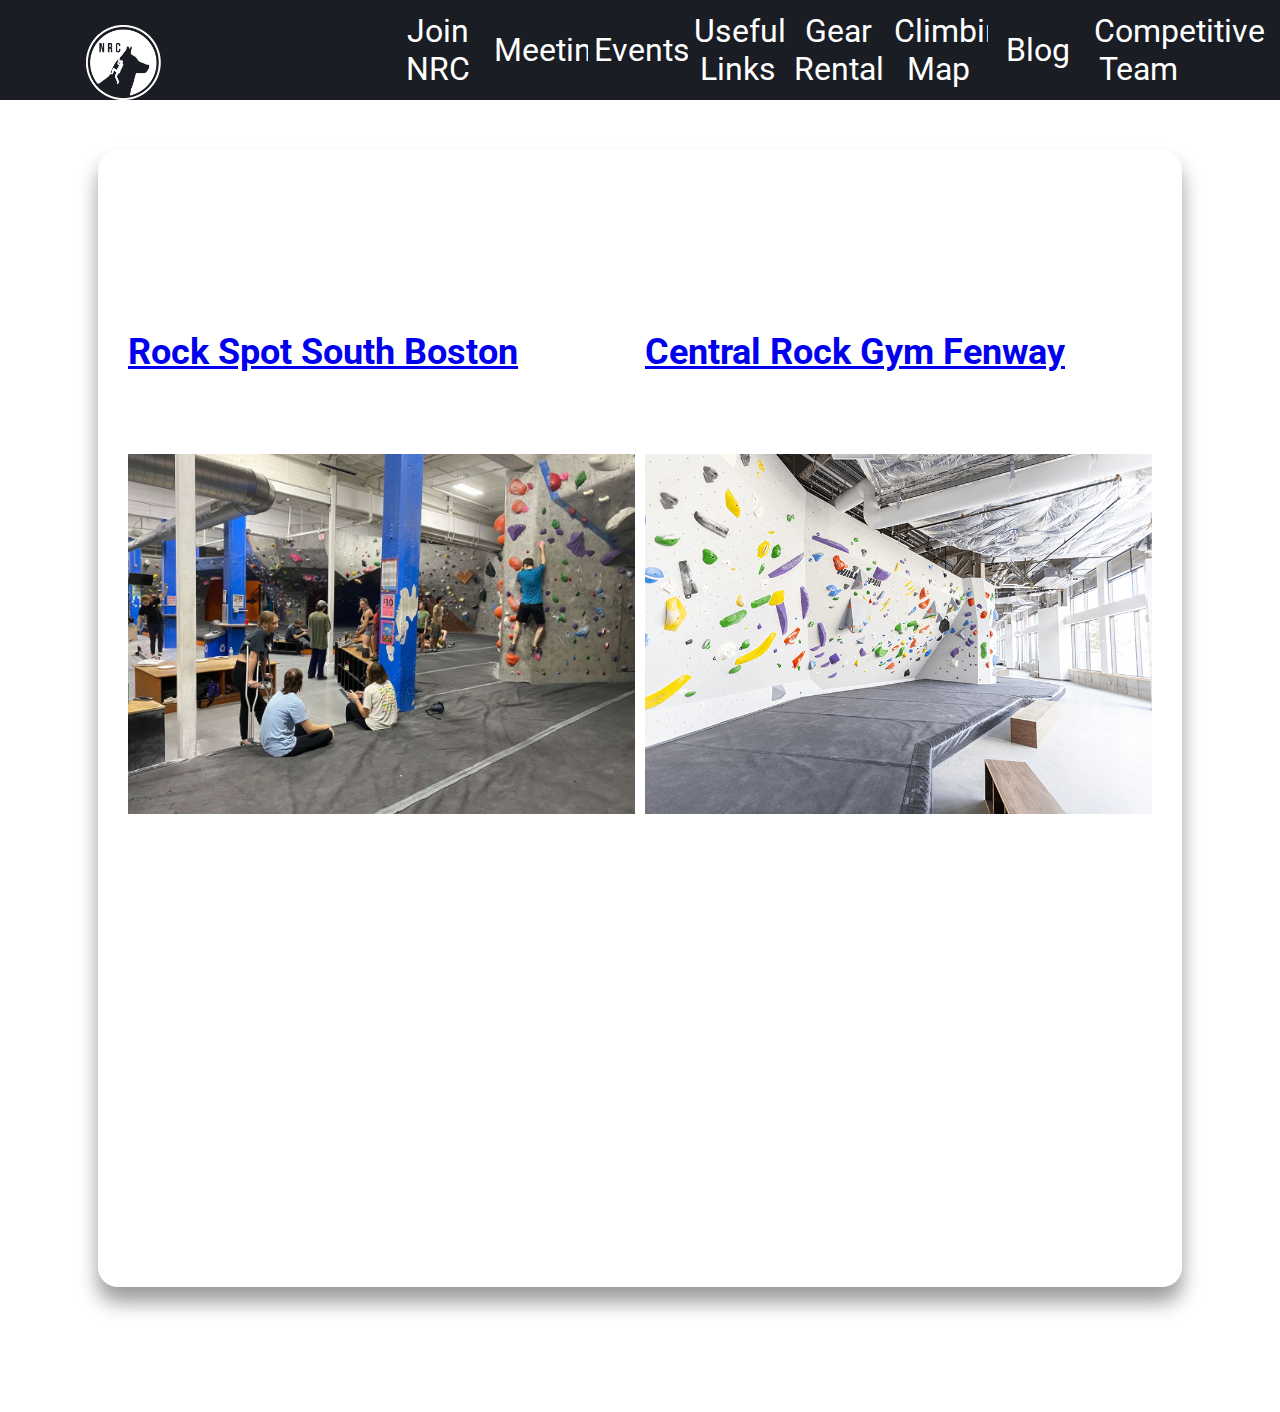
<file: meetings.html>
<!DOCTYPE html>
<html lang="en">

<head>
    <meta charset="UTF-8">
    <meta name="viewport" content="width=device-width, initial-scale=1.0">
    <meta name="robots" content="index, follow">
    <link rel="icon" href="static/images/logo-icon.webp" type="image/png">
    <link rel="apple-touch-icon" href="static/images/logo-icon.webp">

    <title>Weekly NRC club meeting info | Northeastern Climbing Club</title>
    <meta name="description" content="Northeastern University's rock climbing club meets 4 times a
     week at two gyms. Learn about meeting times, locations, and logistics, and join us at any meeting! ">
    <meta name="og:description" content="Northeastern University's rock climbing club meets 4 times
     a week at two gyms. Learn about meeting times, locations, and logistics, and join us at any meeting! ">

    <meta property="og:image" content="static/images/blog.webp" />
    <meta property="og:image:type" content="image/webp">
    <meta property="og:image:url" content="https://northeasternclimbing.com/meetings">
    <meta property="og:url" content="https://northeasternclimbing.com/meetings" />
    <meta property="og:type" content="website">

    <link rel="stylesheet" href="static/css/base.css"/>
    <link rel="stylesheet" href="static/css/utility.css"/>
    <link rel="stylesheet" href="static/css/contentSections.css"/>
    <link rel="stylesheet" href="static/css/footer.css"/>
    <link rel="stylesheet" href="static/css/navBar.css"/>
    <link rel="stylesheet" href="static/css/titleSections.css"/>
    <link rel="stylesheet" href="static/css/meetings.css"/>
    <link rel="stylesheet" href="static/css/homeBannerAnimation.css"/>
    <link href="https://fonts.googleapis.com/css2?family=Roboto&display=swap" rel="stylesheet">
    <link href="https://fonts.googleapis.com/css2?family=Noto+Serif:ital,wght@0,100..900;1,100..900&display=swap"
          rel="stylesheet">
</head>

<body>

<div class="contentMain">
    <div class="contentSection">
        <div class="contentBox" style="text-align: center;">
            <h1 style="font-family: 'Roboto', sans-serif;">Weekly NRC Meetings</h1>
            <div class="rowGym">
                <div class="colGym" style="text-align: left">
                    <a href="https://southboston.rockspotclimbing.com/" target="_blank"><h2 style="font-family: 'Roboto', sans-serif;">Rock Spot South Boston</h2></a>
                    <p>Monday & Wednesday, 6:20 pm</p>
                    <img src="static/images/SBO.webp" alt="A wide view of Rock Spot South Boston climbing gym" style="width: 100%; height: 40vh; object-fit: cover;">

                    <b style="font-family: 'Roboto', sans-serif;">Features:</b><br><br>
                        ➼ <b>~200</b> Routes and Sets<br>
                        ➼ <b>30-40</b> minutes from Northeastern University<br>
                        ➼ <b>$88/month</b> membership fee (with NRC discount)<br>
                        ➼ <b>Bouldering & Top Rope</b> climbing terrain<br>
                    </p>

                    <b style="font-family: 'Roboto', sans-serif;">Meeting Time/Location:</b><br><br>
                        ➼ Fall and Spring Semesters<br>
                        ➼ Mondays & Wednesdays weekly<br>
                        ➼ Meet at Ruggles station at 6:20pm, by the ticket kiosks<br>
                        ➼ Leave for Rock Spot at 6:30pm<br>
                        ➼ Bring CharlieCard / payment method.
                    </p>
                </div>
                <div class="colGym" style="text-align: left">
                    <a href="https://centralrockgym.com/fenway/" target="_blank"><h2 style="font-family: 'Roboto', sans-serif;">Central Rock Gym Fenway</h2></a>
                    <p>TBD & TBD, 6:30 pm</p>
                    <img src="static/images/fenway.webp" alt="A long view of central rock fenway in Boston" style="width: 100%; height: 40vh; object-fit: cover;">

                    <b style="font-family: 'Roboto', sans-serif;">Features:</b><br><br>
                        ➼ <b>~100</b> Sets<br>
                        ➼ <b>15-20</b> minutes from Northeastern University<br>
                        ➼ <b>$95/month</b> membership fee (with NRC discount)<br>
                        ➼ <b>Bouldering</b> climbing terrain<br>
                    </p>

                    <b style="font-family: 'Roboto', sans-serif;">Meeting Time/Location:</b><br><br>
                        ➼ Fall and Spring Semesters<br>
                        ➼ Tuesdays & Thursdays weekly<br>
                        ➼ Meet outside Marino Recreation Center by Wollaston's at 6:30 pm
                    </p>
                </div>
            </div>
        </div>
    </div>
</div>

</body>

<footer>
    <script src="static/js/navBar.js"></script>
    <script src="static/js/home/typingEffect.js"></script>
    <script src="static/js/home/navResize.js"></script>
    <script src="static/js/home/countAnimation.js"></script>
    <script src="static/js/teamModal.js"></script>
    <div class="footer">
        <p>&copy; 2025 Northeastern Recreational Climbing Club. All rights reserved.</p>
        <div class="divider"></div>
        <p>nurecclimbing@gmail.com</p>
    </div>
</footer>
</html>
</file>
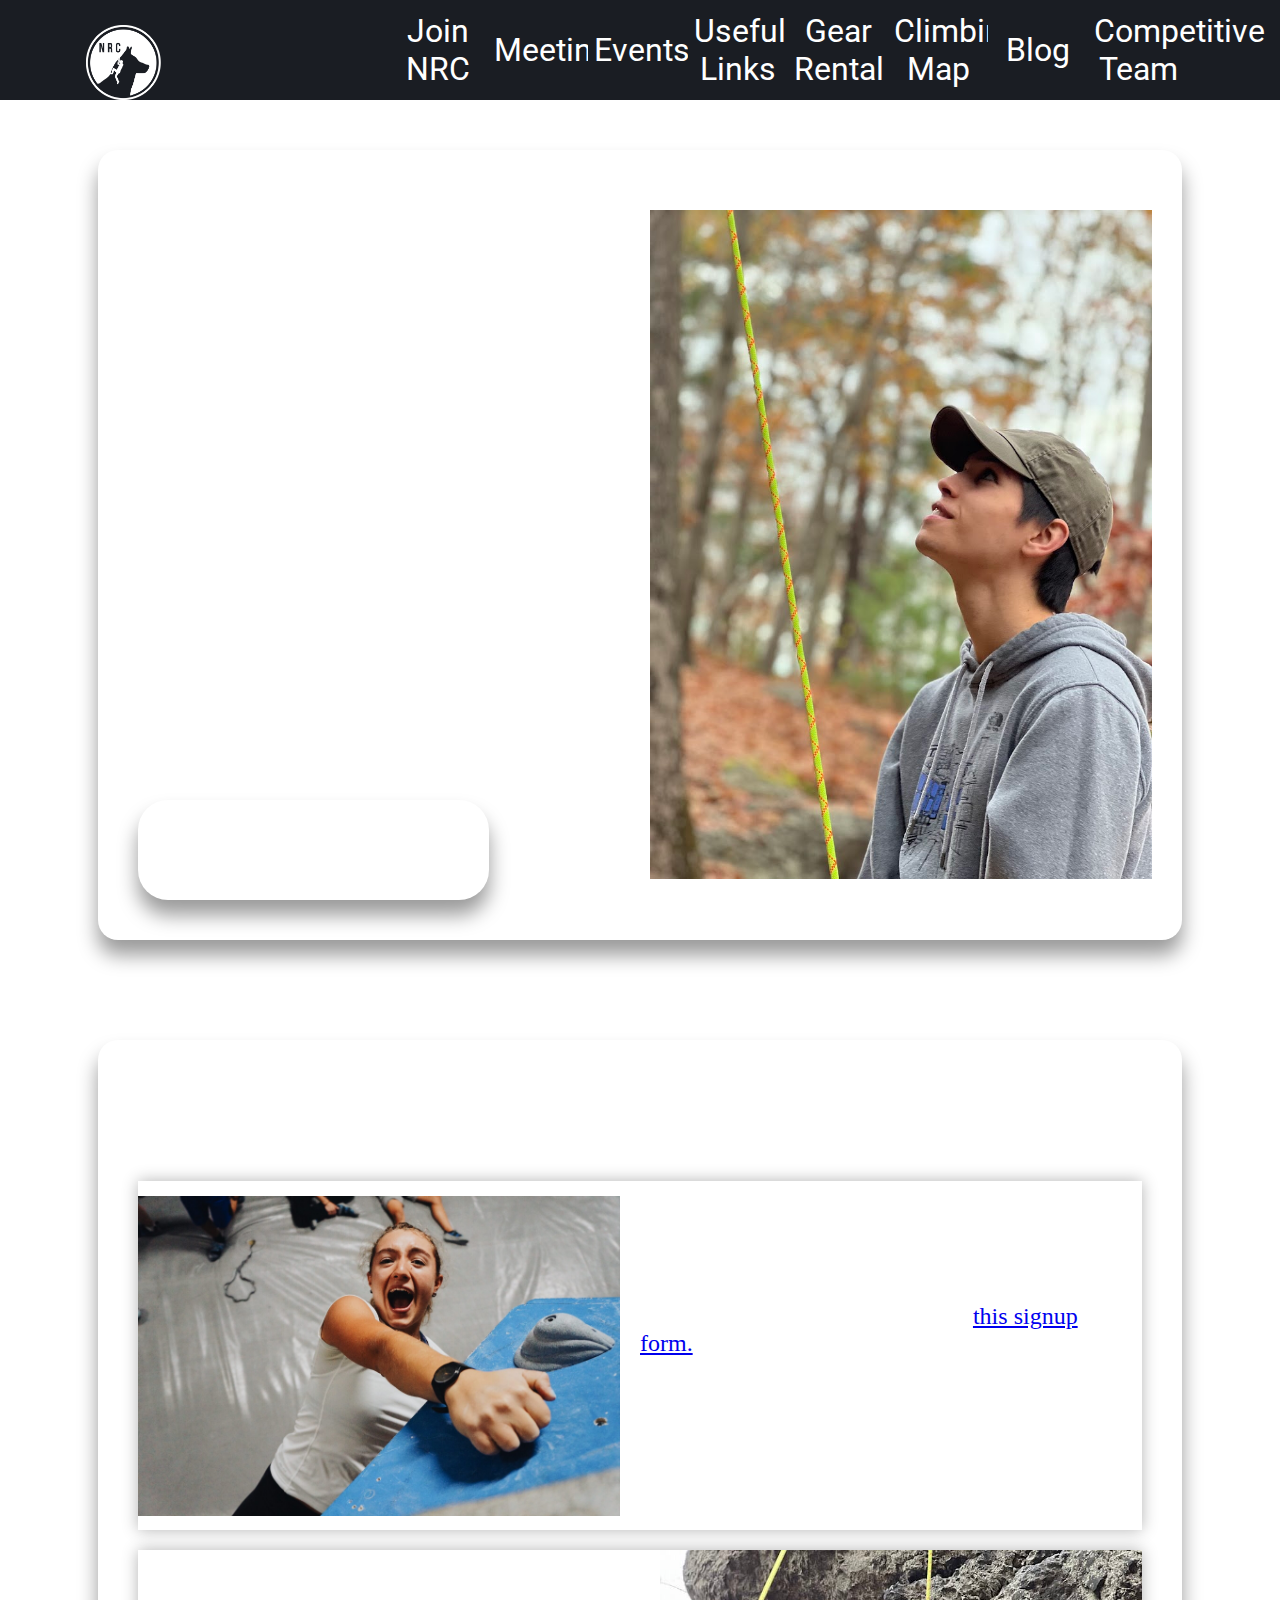
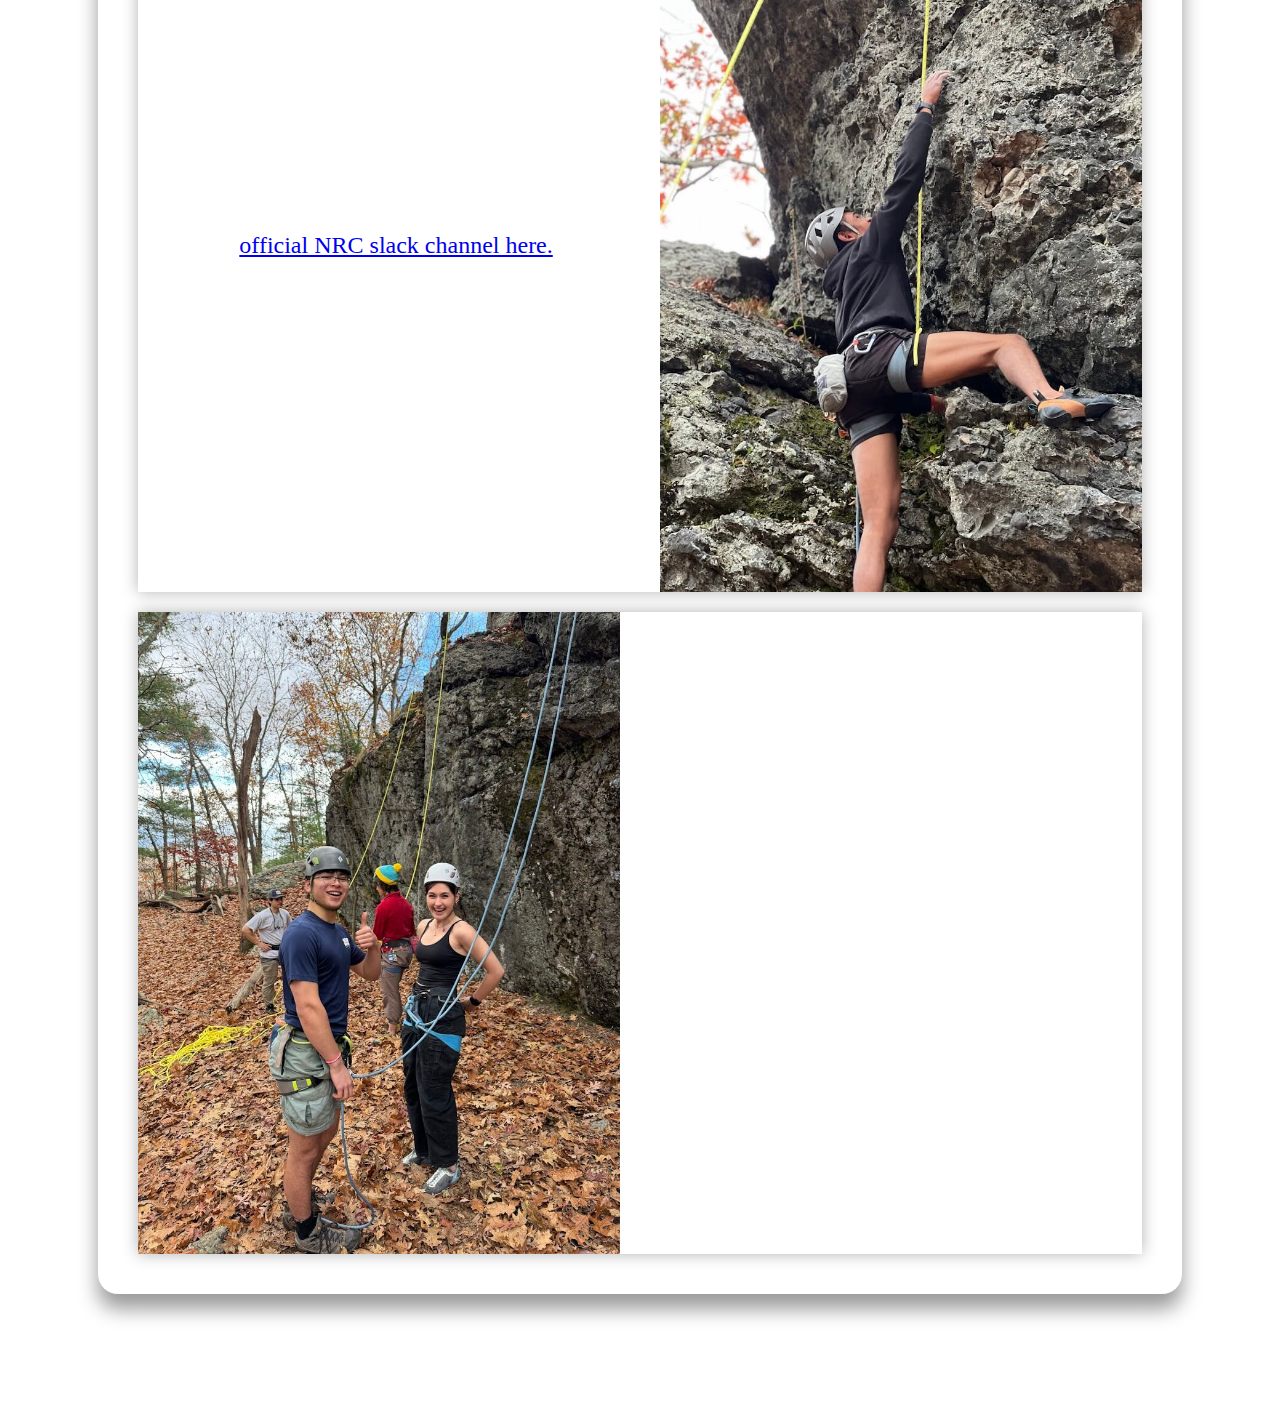
<file: signup.html>
<!DOCTYPE html>
<html lang="en">

<head>
    <meta charset="UTF-8">
    <title>Northeastern Climbing Club | Signup</title>
    <link rel="stylesheet" href="static/css/base.css"/>
    <link rel="stylesheet" href="static/css/utility.css"/>
    <link rel="stylesheet" href="static/css/contentSections.css"/>
    <link rel="stylesheet" href="static/css/footer.css"/>
    <link rel="stylesheet" href="static/css/navBar.css"/>
    <link rel="stylesheet" href="static/css/titleSections.css"/>
    <link rel="stylesheet" href="static/css/signup.css"/>
    <link rel="stylesheet" href="static/css/homeBannerAnimation.css"/>
    <link rel="icon" href="static/images/logo.webp" type="image/png">
    <link href="https://fonts.googleapis.com/css2?family=Roboto&display=swap" rel="stylesheet">
    <link href="https://fonts.googleapis.com/css2?family=Noto+Serif:ital,wght@0,100..900;1,100..900&display=swap"
          rel="stylesheet">
</head>

<body>
<div class="contentMain">
    <div class="contentSection">
        <div class="contentBox">
            <div class="rowSignup">
                <div class="colMemberText">
                    <h1 style="font-family: 'Roboto', sans-serif;">Signup and Become a NRC Member</h1>
                    <p>Ready to take your climbing to the next level? Sign up for an NRC membership
                        today! There's no reason not to get a club membership
                        if you want to climb regularly!
                        <br>
                        <br>

                    <b style="font-family: 'Roboto', sans-serif;">Benefits:</b><br><br>
                        ➼ <b>$10</b> discount on monthly gym membership (Rock Spot and Central Rock).<br>
                        ➼ <b>FREE</b> unlimited gear rentals.<br>
                        ➼ <b>FREE</b> training.<br>
                        ➼ <b>Discounted</b> events.<br>
                        ➼<b>Access</b> to outdoor trips.<br>
                    </p>
                    <button class="homeJoinButton" style="width: 70%;" onclick="location.href='#signup'">SIGNUP NOW</button>

                </div>
                <div class="colMemberImage">
                    <img src="static/images/home4.webp" style="width: 100%; object-fit: cover;">
                </div>
            </div>
        </div>
    </div>

    <div class="contentSection" id="signup">
        <div class="contentBox" style="text-align: center;">
            <H2 style="font-family: 'Roboto', sans-serif;">How to signup for NRC</H2>
            <div class="table" style="text-align: left;">
                <div class="row">
                    <div class="cellimg">
                        <img src="static/images/member3.webp">
                    </div>
                    <div class="cell">
                        <H2 style="font-family: 'Roboto', sans-serif;">
                            Step 1:
                        </H2>
                        <p>To signup for NRC, please fill out <a href="https://forms.gle/rLeBp4FvcfucbV6Z9" target="_blank">this signup form.</a></p><br>
                        <p>This form will ask for your basic information, and walk you through the
                        payment process.</p>
                    </div>
                </div>
                <div class="row">
                    <div class="cell">
                        <H2 style="font-family: 'Roboto', sans-serif;">
                            Step 2:
                        </H2>
                        <p>Join the  <a href="https://join.slack.com/t/nurecclimbing/shared_invite/zt-2xsqfixph-1iY8nGbCV4GtyEbwMW9y3A" target="_blank">official NRC slack channel here.</a></p><br>
                        <P>We will post all our events and communications in this slack channel.</P>
                    </div>
                    <div class="cellimg">
                        <img src="static/images/member1.webp">
                    </div>
                </div>
                <div class="row">
                    <div class="cellimg">
                        <img src="static/images/member2.webp">
                    </div>
                    <div class="cell">
                        <H2 style="font-family: 'Roboto', sans-serif;">
                            Step 3:
                        </H2>
                        <p>After 2-3 business days, you will receive a confirmation email that your
                        membership has been processed. At this point, you are an official NRC member!
                         The next time you go to Rock Spot South Boston, or Central Rock Fenway, ask
                        for your Northeastern Recreational Climbing discount to be applied.</p>
                    </div>
                </div>
            </div>
        </div>
    </div>
</div>

</body>

<footer>
    <script src="static/js/navBar.js"></script>
    <script src="static/js/home/typingEffect.js"></script>
    <script src="static/js/home/navResize.js"></script>
    <script src="static/js/home/countAnimation.js"></script>
    <div class="footer">
        <p>&copy; 2025 Northeastern Recreational Climbing Club. All rights reserved.</p>
        <div class="divider"></div>
        <p>nurecclimbing@gmail.com</p>
    </div>
</footer>
</html>
</file>
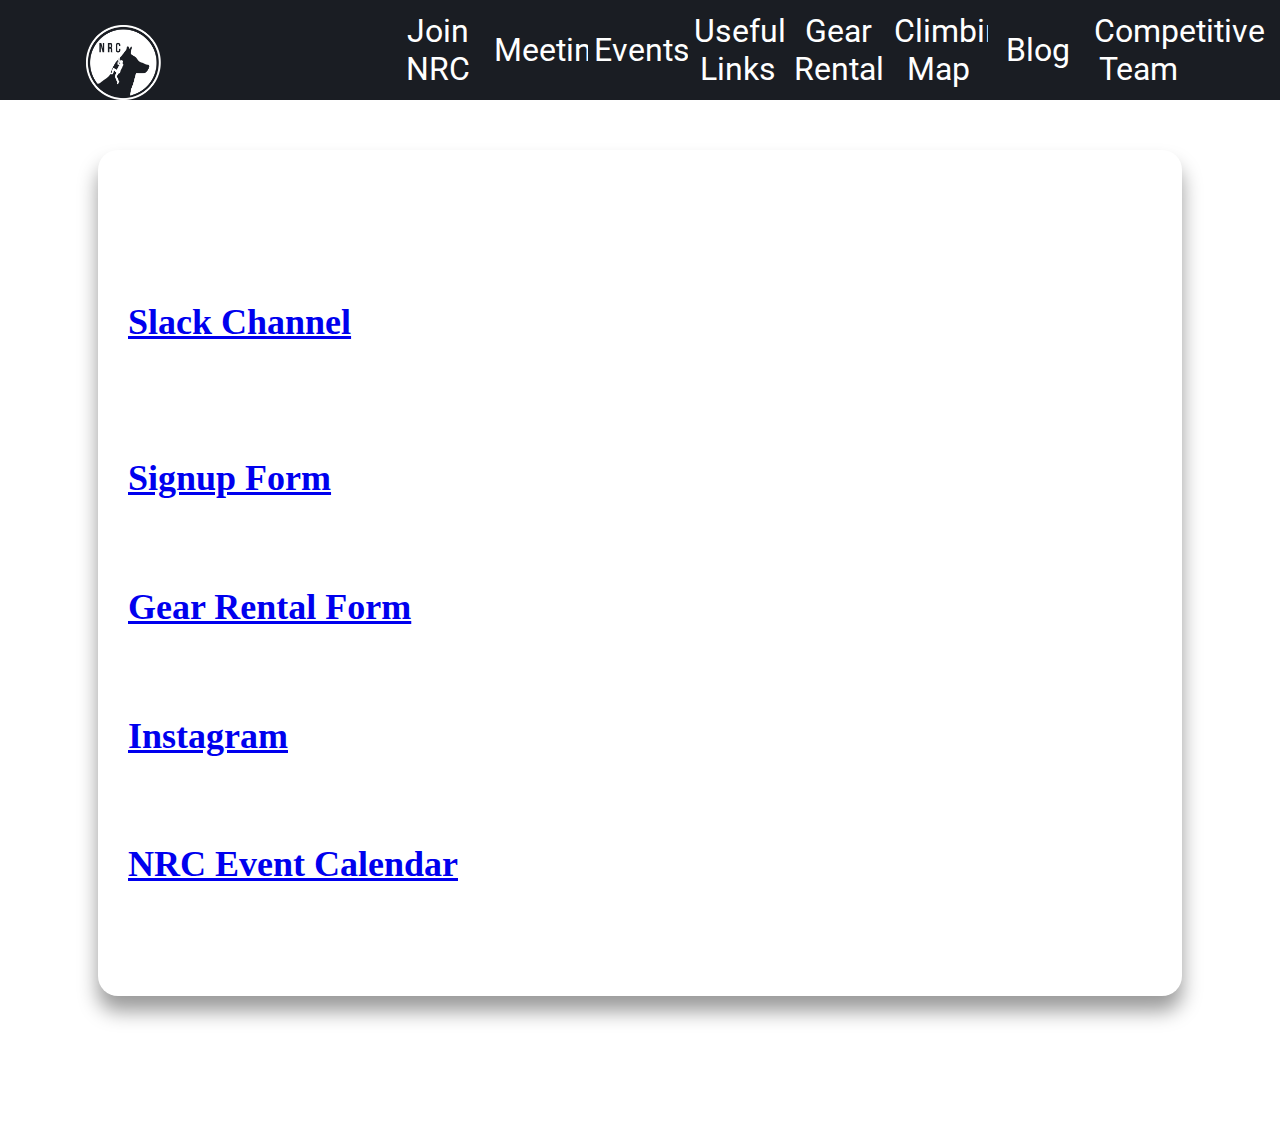
<file: useful-nrc-links.html>
<!DOCTYPE html>
<html lang="en">

<head>
    <meta charset="UTF-8">
    <meta name="viewport" content="width=device-width, initial-scale=1.0">
    <meta name="robots" content="index, follow">
    <link rel="icon" href="static/images/logo-icon.webp" type="image/png">
    <link rel="apple-touch-icon" href="static/images/logo-icon.webp">

    <title>Useful links for club members | Northeastern Climbing Club</title>
    <meta name="description" content="Find all the latest links related to the Northeastern Recreational
     Climbing Club. From signup links to our custom Google calendar, find everything you need! ">
    <meta name="og:description" content="Find all the latest links related to the Northeastern
    Recreational Climbing Club. From signup links to our custom Google calendar, find everything you need! ">

    <meta property="og:image" content="static/images/blog.webp" />
    <meta property="og:image:type" content="image/webp">
    <meta property="og:image:url" content="https://northeasternclimbing.com/useful-nrc-links">
    <meta property="og:url" content="https://northeasternclimbing.com/useful-nrc-links" />
    <meta property="og:type" content="website">

    <link rel="stylesheet" href="static/css/base.css"/>
    <link rel="stylesheet" href="static/css/utility.css"/>
    <link rel="stylesheet" href="static/css/contentSections.css"/>
    <link rel="stylesheet" href="static/css/footer.css"/>
    <link rel="stylesheet" href="static/css/navBar.css"/>
    <link rel="stylesheet" href="static/css/titleSections.css"/>
    <link rel="stylesheet" href="static/css/meetings.css"/>
    <link rel="stylesheet" href="static/css/homeBannerAnimation.css"/>
    <link href="https://fonts.googleapis.com/css2?family=Roboto&display=swap" rel="stylesheet">
    <link href="https://fonts.googleapis.com/css2?family=Noto+Serif:ital,wght@0,100..900;1,100..900&display=swap"
          rel="stylesheet">
</head>

<body>

<div class="contentMain">
    <div class="contentSection">
        <div class="contentBox" style="text-align: left;">
            <h1 style="font-family: 'Roboto', sans-serif;">Useful NRC Links</h1>
            <h2>
                <a href="https://docs.google.com/forms/d/e/1FAIpQLSc0XcZkJOK5kDXiL-FTZSZUF44L6-Gstfu2d4QlxadIOvUUlQ/viewform?usp=header">Slack
                    Channel</a></h2>
            <p>Join the NRC Slack channel to talk with other climbers, and stay tuned on upcoming
                NRC
                events and news.</p>
            <h2><a href="https://forms.gle/rLeBp4FvcfucbV6Z9">Signup Form</a></h2>
            <p>The signup form to become an official NRC member.</p>
            <h2><a href="https://forms.gle/iixQn3A7hpq94M2Q9">Gear Rental Form</a></h2>
            <p>Form to rent gear from NRC.</p>
            <h2><a href="https://www.instagram.com/nurecclimbing">Instagram</a></h2>
            <p>Make sure to follow the official NRC instagram account for event and meeting
                information.</p>
            <h2>
                <a href="https://calendar.google.com/calendar/u/1?cid=ZWExY2U3YTA4ZTllMGVhZDY0ZDlhMDJmNWQ5ZjFlZmY1YTAxZWZmNDY4NzZiMmQ3OTczNzdhZWFhMTM0ZmQwNUBncm91cC5jYWxlbmRhci5nb29nbGUuY29t">NRC
                    Event Calendar</a></h2>
            <p>Calendar with all upcoming NRC events.</p>


        </div>
    </div>
</div>

</body>

<footer>
    <script src="static/js/navBar.js"></script>
    <script src="static/js/home/typingEffect.js"></script>
    <script src="static/js/home/navResize.js"></script>
    <script src="static/js/home/countAnimation.js"></script>
    <script src="static/js/teamModal.js"></script>
    <div class="footer">
        <p>&copy; 2025 Northeastern Recreational Climbing Club. All rights reserved.</p>
        <div class="divider"></div>
        <p>nurecclimbing@gmail.com</p>
    </div>
</footer>
</html>
</file>
<file: static/css/base.css>
:root {
    --nav-bar-back: #1a1d23;
}

body {
    margin: 0px;
    color: white;
}

.navBar {
    width: 100vw;
    height: 100px;
    background: var(--nav-bar-back);
    display: flex;
    justify-content: center;
    vertical-align: center;
    gap: 50px;
}

.navBarItem {
    width: 100px;
    height: 100px;
    border-left: aqua;
    border-right: aqua;
}
</file>
<file: static/css/utility.css>
.hidden {
  display: none !important;
}
</file>
<file: static/css/contentSections.css>
.contentSection {
    width: 100%;
    height: auto;
    display: flex;
    justify-content: center;
    align-items: center;
    padding-top: 50px;
    padding-bottom: 50px;
    background: var(--content-section-bg);
    border: none;
    border-top: var(--content-section-border);
    border-top-width: 20px;
}

.contentBox {
    width: 80%;
    height: auto;
    padding: 30px;
    background: var(--content-box-color);
    border-radius: 20px;
    box-shadow: 0 15px 20px rgba(0, 0, 0, 0.4);
    font-size: 1.5em;
}

.table {
    display: flex;
    flex-direction: column;
}

.row {
    display: flex;
    align-items: center;
    overflow: hidden;
    background: var(--content-section-bg);
    margin: 10px;
    box-shadow: 0 0 15px rgba(0, 0, 0, 0.3);
}

.cell {
    flex: 1;
    padding: 20px;
}

.cellimg {
    flex: 1;
    display: flex;
    justify-content: center;
    align-items: center;
    height: 1%;
    overflow: hidden;
}

@media (max-width: 1000px) {
    .cell, .cellimg {
        padding: 20px;
    }
}

.cellimg img {
    width: 100%;
    height: 100%;
    object-fit: cover;
}

.homeBanner {
    z-index: 0;
    width: 100%;
    height: 700px;
    position: relative;
    margin-left: auto;
}

.homeBannerImgContainer {
    position: absolute;
    width: 100%;
    height: 100%;
    display: flex;
    align-items: center;
    justify-content: center;
    overflow: hidden;
}

.homeBannerContents {
    width: 70%;
    position: absolute;
    left: 50%;
    transform: translate(-50%, 0);
    display: flex;
    flex-direction: column;
    justify-content: center;
    align-items: center;
}

.homeBannerText {
    margin-top: 10%;
    width: 100%;
    height: auto;
    color: var(--text-color-title);
    background: var(--home-banner-bg);
    text-align: center;
    padding: 1rem;
    font-size: 2em;
    font-family: "Noto Serif", serif;
}

.homeJoinButton {
    margin-top: 10%;
    width: 40%;
    height: 100px;
    border: none;
    padding: 10px;
    border-radius: 30px;
    background: var(--nrc-red);
    color: var(--text-color-title);
    font-family: 'Roboto', sans-serif;
    font-size: 2em;
    box-shadow: 0 15px 20px rgba(0, 0, 0, 0.4);
}

.homeJoinButton:hover {
    background: var(--text-color-title);
    color: black;
}
</file>
<file: static/css/footer.css>
.footer {
    width: 100%;
    background: var(--content-box-color);
    height: 75px;
    display: flex;
    justify-content: center;
    align-items: center;
    gap: 10px;
}

.footer p {
    text-align: center;
    font-size: 0.8em;
}
</file>
<file: static/css/navBar.css>
.navBar {
    width: 100vw;
    height: 100px;
    background: var(--nav-bar-back);
    display: flex;
    justify-content: center;
    vertical-align: center;
    gap: 50px;
}
.navBarList {
    width: 100vw;
    height: auto;
    background: var(--nav-bar-back);
    display: flex;
    flex-direction: column;
    justify-content: center;
    align-items: center;
    overflow: visible;
}

.navBarItem {
    width: 100px;
    height: 100px;
    border-left: aqua;
    border-right: aqua;
    overflow-y: visible;
}

.navBarListItem {
    width: 100%;
    height: 100px;
    padding-bottom: 3px;
    padding-top: 3px;
    border-left: aqua;
    border-right: aqua;
    overflow: hidden;
}

.navButtonSpace {
    z-index: 10;
    width: 80%;
    display: flex;
    justify-content: center;
    align-items: center;
    overflow: visible;
}
.navButton {
    width: 100%;
    height: 100%;
    color: var(--text-color-primary);
    text-align: center;
    vertical-align: center;
    background: var(--nav-bar-back);
    border: none;
    font-family: 'Roboto', sans-serif;
    font-size: 2em;
}
.navButton:hover {
    background: var(--text-color-primary);
    color: var(--nav-bar-back);
    transition-duration: 0.5s;
    height: 120%;
}

.navLogoSpace {
    width: 20%;
    display: flex;
    justify-content: center;
    vertical-align: center;
    gap: 50px;
    overflow: visible;
}
.navLogo {
    width: 100px;
    height: 120px;
    background: var(--nrc-red);
    margin: 0 auto;
    z-index: 4;
}

.navLogoContainer {
    width: 75%;
    margin: 0 auto;
    margin-top: 25%;
}

@media (max-width: 1000px) {
    .navButton {
        font-size: 1.4em;

    }

    .navBar {
        gap: 0px;
    }

}
</file>
<file: static/css/titleSections.css>
.numberRows {
    padding-top: 10%;
    width: 100%;
    display: flex;
    justify-content: center;
    align-items: stretch;
    gap: 10%;
}

.numberDiv {
    flex: 1;
    font-size: 1.5em;
    text-align: center;
    background: var(--home-banner-bg);
    color: var(--text-color-title);
    display: flex;              /* Optional: for vertical centering */
    flex-direction: column;     /* Optional: for vertical alignment */
    justify-content: center;
    height: 100%;
}
</file>
<file: static/css/meetings.css>
.rowGym {
    display: flex;
    justify-content: center;
    align-items: stretch;
    gap: 10px;
}

.colGym {
    flex: 1;
    width: 50%;
}

@media (max-width: 1000px) {
    .rowGym {
        flex-direction: column;
    }

    .colGym {
        flex: 1;
        width: 80%;
    }
}
</file>
<file: static/css/homeBannerAnimation.css>
.homeSlide {
    position: absolute;
    width: 100%;
    height: 100%;
    object-fit: cover;
    opacity: 0;
    animation: fadeZoomIn 24s infinite;
}

.homeSlide:nth-child(1) {
    animation: fadeZoomIn 24s infinite;
    animation-delay: 0s;
}

.homeSlide:nth-child(2) {
    animation: fadeZoomOut 24s infinite;
    animation-delay: 6s;
}

.homeSlide:nth-child(3) {
    animation: fadeZoomIn 24s infinite;
    animation-delay: 12s;
}

.homeSlide:nth-child(4) {
    animation: fadeZoomOut 24s infinite;
    animation-delay: 18s;
}


@keyframes fadeZoomIn {
    0% {
        opacity: 0;
        transform: scale(1);
    }
    2% {
        opacity: 1;
        transform: scale(1);
    }
    27% {
        opacity: 1;
        transform: scale(1.1);
    }
    29% {
        opacity: 0;
        transform: scale(1.1);
    }
    100% {
        opacity: 0;
        transform: scale(1);
    }
}

@keyframes fadeZoomOut {
    0% {
        opacity: 0;
        transform: scale(1.1);
    }
    2% {
        opacity: 1;
        transform: scale(1.1);
    }
    27% {
        opacity: 1;
        transform: scale(1);
    }
    29% {
        opacity: 0;
        transform: scale(1);
    }
    100% {
        opacity: 0;
        transform: scale(1.1);
    }
}
</file>
<file: static/css/signup.css>
.rowSignup {
    display: flex;
    flex-direction: row;
    align-items: stretch;
    justify-content: center;
}

.colMemberText {
    width: 50%;
    padding: 10px;
}

.colMemberImage {
    width: 50%;
    display: flex;
    justify-content: center;
    align-items: center;
}

@media (max-width: 1000px) {
    .rowSignup {
        display: flex;
        flex-direction: column;
        align-items: center;
        justify-content: center;
    }

    .colMemberText {
        width: 100%;
        padding: 10px;
    }

    .colMemberImage {
        width: 100%;
        display: none;
        justify-content: center;
        align-items: center;
    }

    .homeJoinButton {
        font-size: 1.5em;
    }
}
</file>
